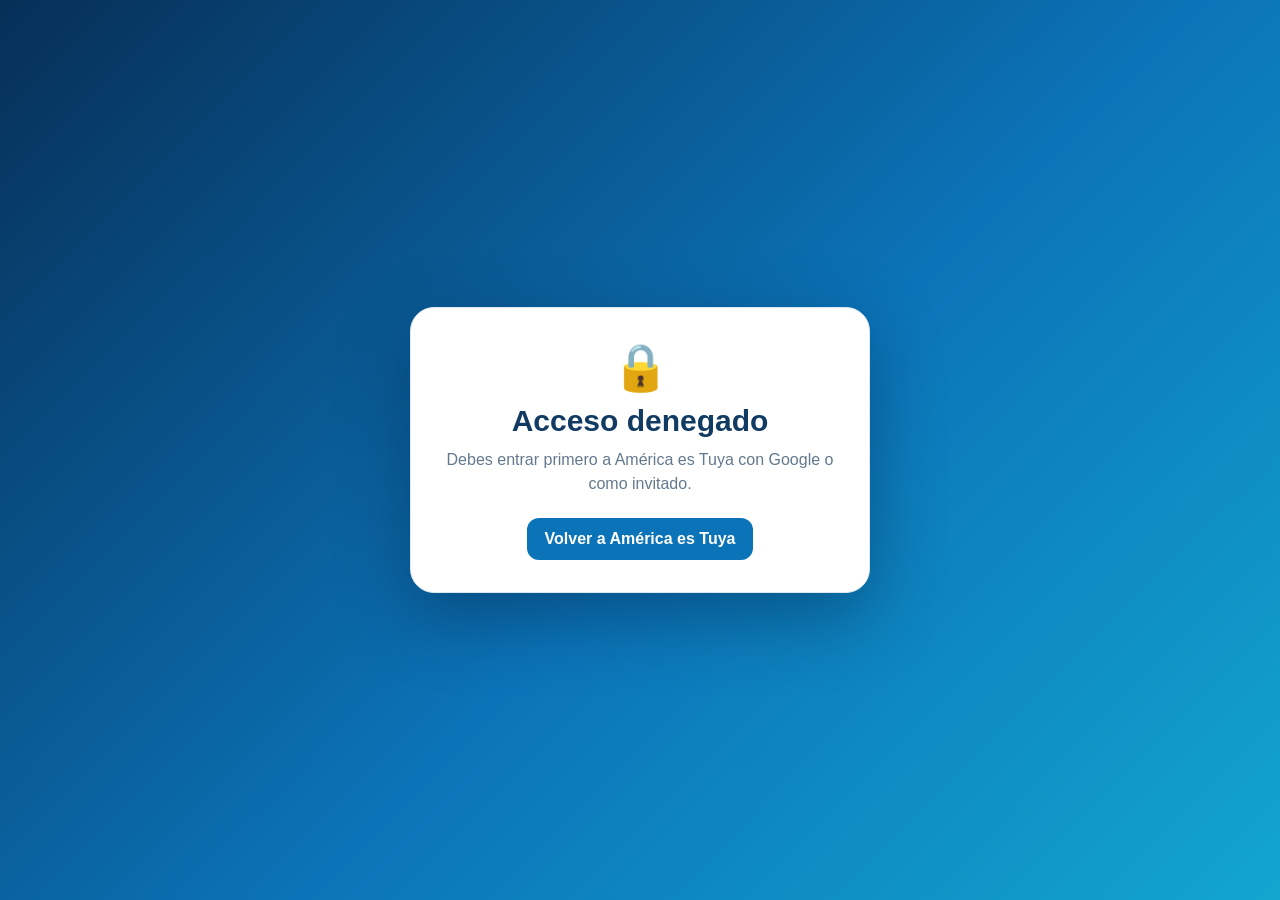
<file: pages/about.html>
<!doctype html><html lang="es"><head><meta charset="utf-8"><meta name="viewport" content="width=device-width,initial-scale=1"><title>Sobre el proyecto · América es Tuya</title><script src="../js/access-guard.js"></script><style>*{box-sizing:border-box}body{margin:0;font-family:Arial,sans-serif;background:#f4f9fd;color:#123b63;min-height:100vh;display:grid;place-items:center;padding:24px}.card{width:min(620px,100%);background:#fff;border:1px solid #dbe8f2;border-radius:24px;padding:34px;text-align:center;box-shadow:0 14px 38px #0b4f7d18}.icon{font-size:48px}.tag{display:inline-block;margin-top:12px;padding:7px 12px;border-radius:999px;background:#eaf5fc;color:#0b74b8;font-weight:800}.card h1{font-size:34px;margin:14px 0 8px}.card p{color:#60798d;line-height:1.6}</style></head><body><main class="card"><div class="icon">🌎</div><span class="tag">EN CONSTRUCCIÓN</span><h1>Sobre el proyecto</h1><p>Estamos preparando esta sección como una página independiente de América es Tuya.</p></main></body></html>
</file>
